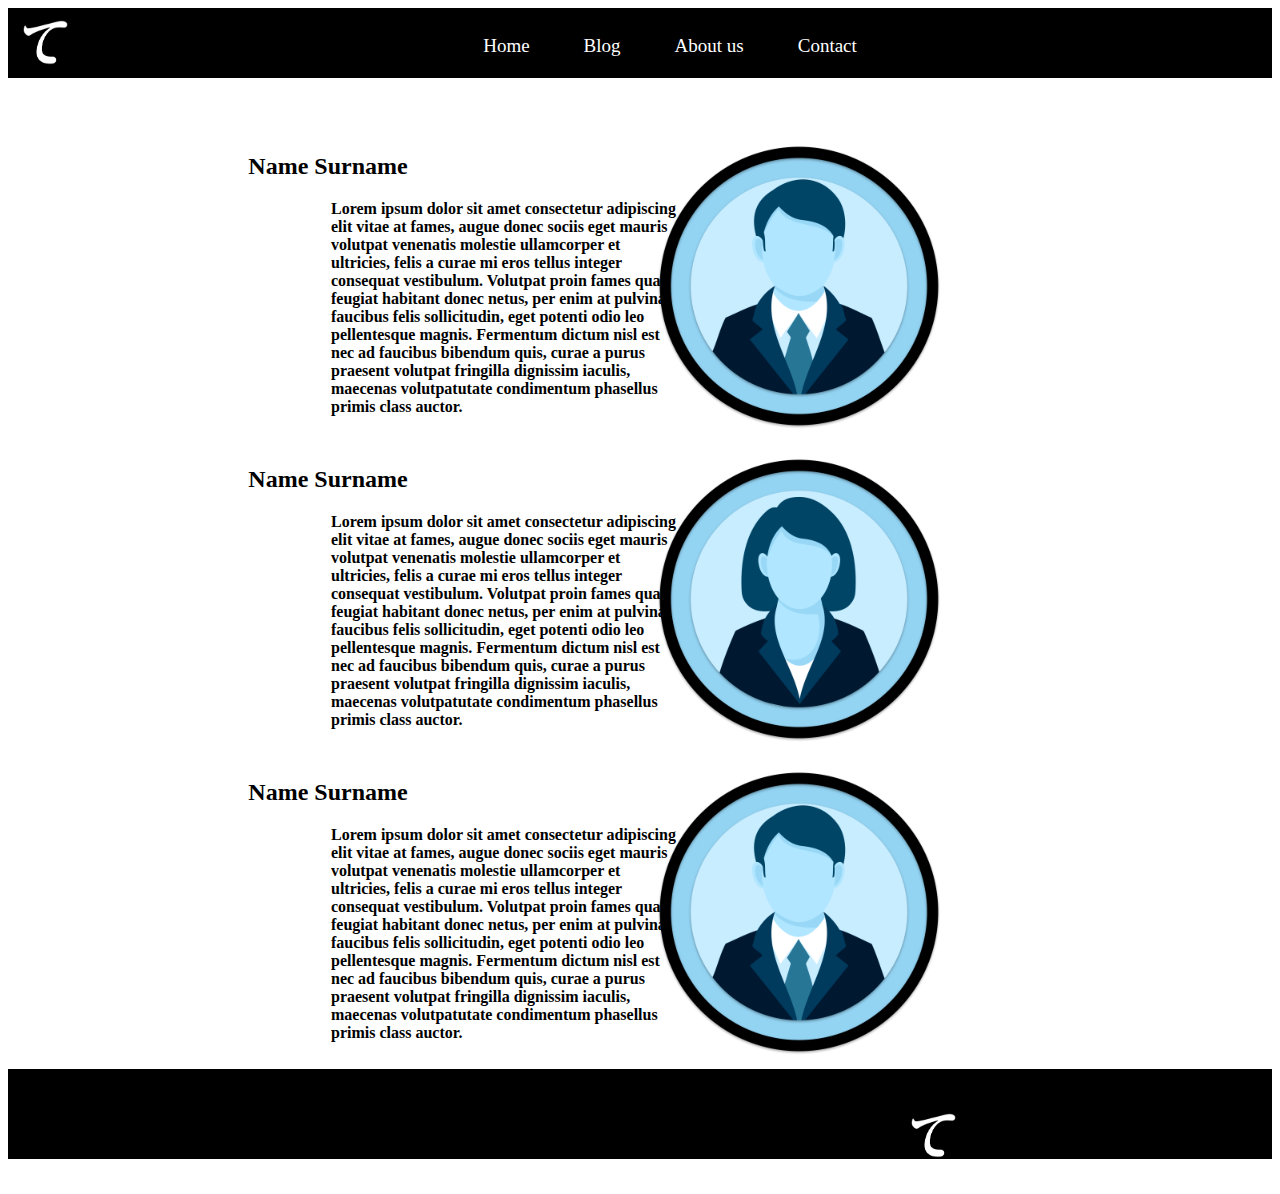
<file: Web SurfProduct/about.html>
<!DOCTYPE html>
<html>
<head>
  <link rel="stylesheet" type="text/css" href="style.css">
  <meta name="viewport" content="width=device-width, initial-scale=1">
  <link rel="stylesheet" href="https://cdnjs.cloudflare.com/ajax/libs/font-awesome/4.7.0/css/font-awesome.min.css">
  <style>
        
       body {
            background-color:;
          }

          ul {
            list-style-type: none;
            margin: 0;
            padding: 0;
            overflow: hidden;
            width: 100%;
            text-align: center;
            display: table;
          }

          li {
            float: none;
            display: inline-block;
          }

          li a {
             display: block;
            color: white;
            text-align: center;
            padding: 27px 27px 27px 27px;
            text-decoration: none;
            text-align: center;
          }

          
           li a:hover {
            color: lightgrey;
          }
</style>
</head>

<body class="cuerpo">

      <div class=navbar>
            <ul align="center">
            <li style="float:left"> <img src="Logo/tebralogo.png" class="logonavbar"> </li>
            <li ><a class="active" href="index.html">Home</a></li>
            <li> <a href="index.html#blog"> Blog</a></li>
            <li align="center"><a href="index.html#about"> About us</a></li>
            <li ><a href="index.html#contact"> Contact</a></li>
          </ul>
    </div>

 <div class="container">
    <table>
      <tr>
          <td>
            <h2 style="text-align: center;"> Name Surname </h2>
            <h4 class="text1"> 
               Lorem ipsum dolor sit amet consectetur adipiscing elit vitae at fames, 
               augue donec sociis eget mauris volutpat venenatis molestie 
               ullamcorper et ultricies, felis a curae mi eros tellus 
               integer consequat vestibulum.
               Volutpat proin fames quam feugiat habitant donec netus, 
               per enim at pulvinar faucibus felis sollicitudin, 
               eget potenti odio leo pellentesque magnis.
               Fermentum dictum nisl est nec ad faucibus bibendum quis, 
               curae a purus praesent volutpat fringilla dignissim iaculis, 
               maecenas volutpatutate condimentum phasellus primis class auctor. 
           </h4>
          </td>
          <td>
            <img class="photoabout" src="Photos/manicon.png">
          </td>
        </tr>
        
         <tr>
          <td>
            <h2 style="text-align:center;"> Name Surname </h2>
            <h4 class="text1"> 
               Lorem ipsum dolor sit amet consectetur adipiscing elit vitae at fames, 
               augue donec sociis eget mauris volutpat venenatis molestie 
               ullamcorper et ultricies, felis a curae mi eros tellus 
               integer consequat vestibulum.
               Volutpat proin fames quam feugiat habitant donec netus, 
               per enim at pulvinar faucibus felis sollicitudin, 
               eget potenti odio leo pellentesque magnis.
               Fermentum dictum nisl est nec ad faucibus bibendum quis, 
               curae a purus praesent volutpat fringilla dignissim iaculis, 
               maecenas volutpatutate condimentum phasellus primis class auctor. 
           </h4>
          </td>
          <td>
            <img class="photoabout" src="Photos/womanicon.png">
          </td>
        </tr>
       
         <tr>
          <td>
            <h2 style="text-align: center;"> Name Surname </h2>
            <h4 class="text1"> 
               Lorem ipsum dolor sit amet consectetur adipiscing elit vitae at fames, 
               augue donec sociis eget mauris volutpat venenatis molestie 
               ullamcorper et ultricies, felis a curae mi eros tellus 
               integer consequat vestibulum.
               Volutpat proin fames quam feugiat habitant donec netus, 
               per enim at pulvinar faucibus felis sollicitudin, 
               eget potenti odio leo pellentesque magnis.
               Fermentum dictum nisl est nec ad faucibus bibendum quis, 
               curae a purus praesent volutpat fringilla dignissim iaculis, 
               maecenas volutpatutate condimentum phasellus primis class auctor. 
           </h4>
          </td>
          <td>
            <img class="photoabout" src="Photos/manicon.png">
          </td>
        </tr>
          
</table>

    <!--Pie de Pagina -->
    <div class="footer">
      <footer>
        <table>
          <td>
            <img src="Logo/tebralogo.png" class="logofooter">
          </td>
          <td> 
            <p class="parrafo"> Copyright 2020 Tebra </p>
          </td>
        </table>
      </footer>
    </div>
  </div>
    
  </body>
</html>
</file>
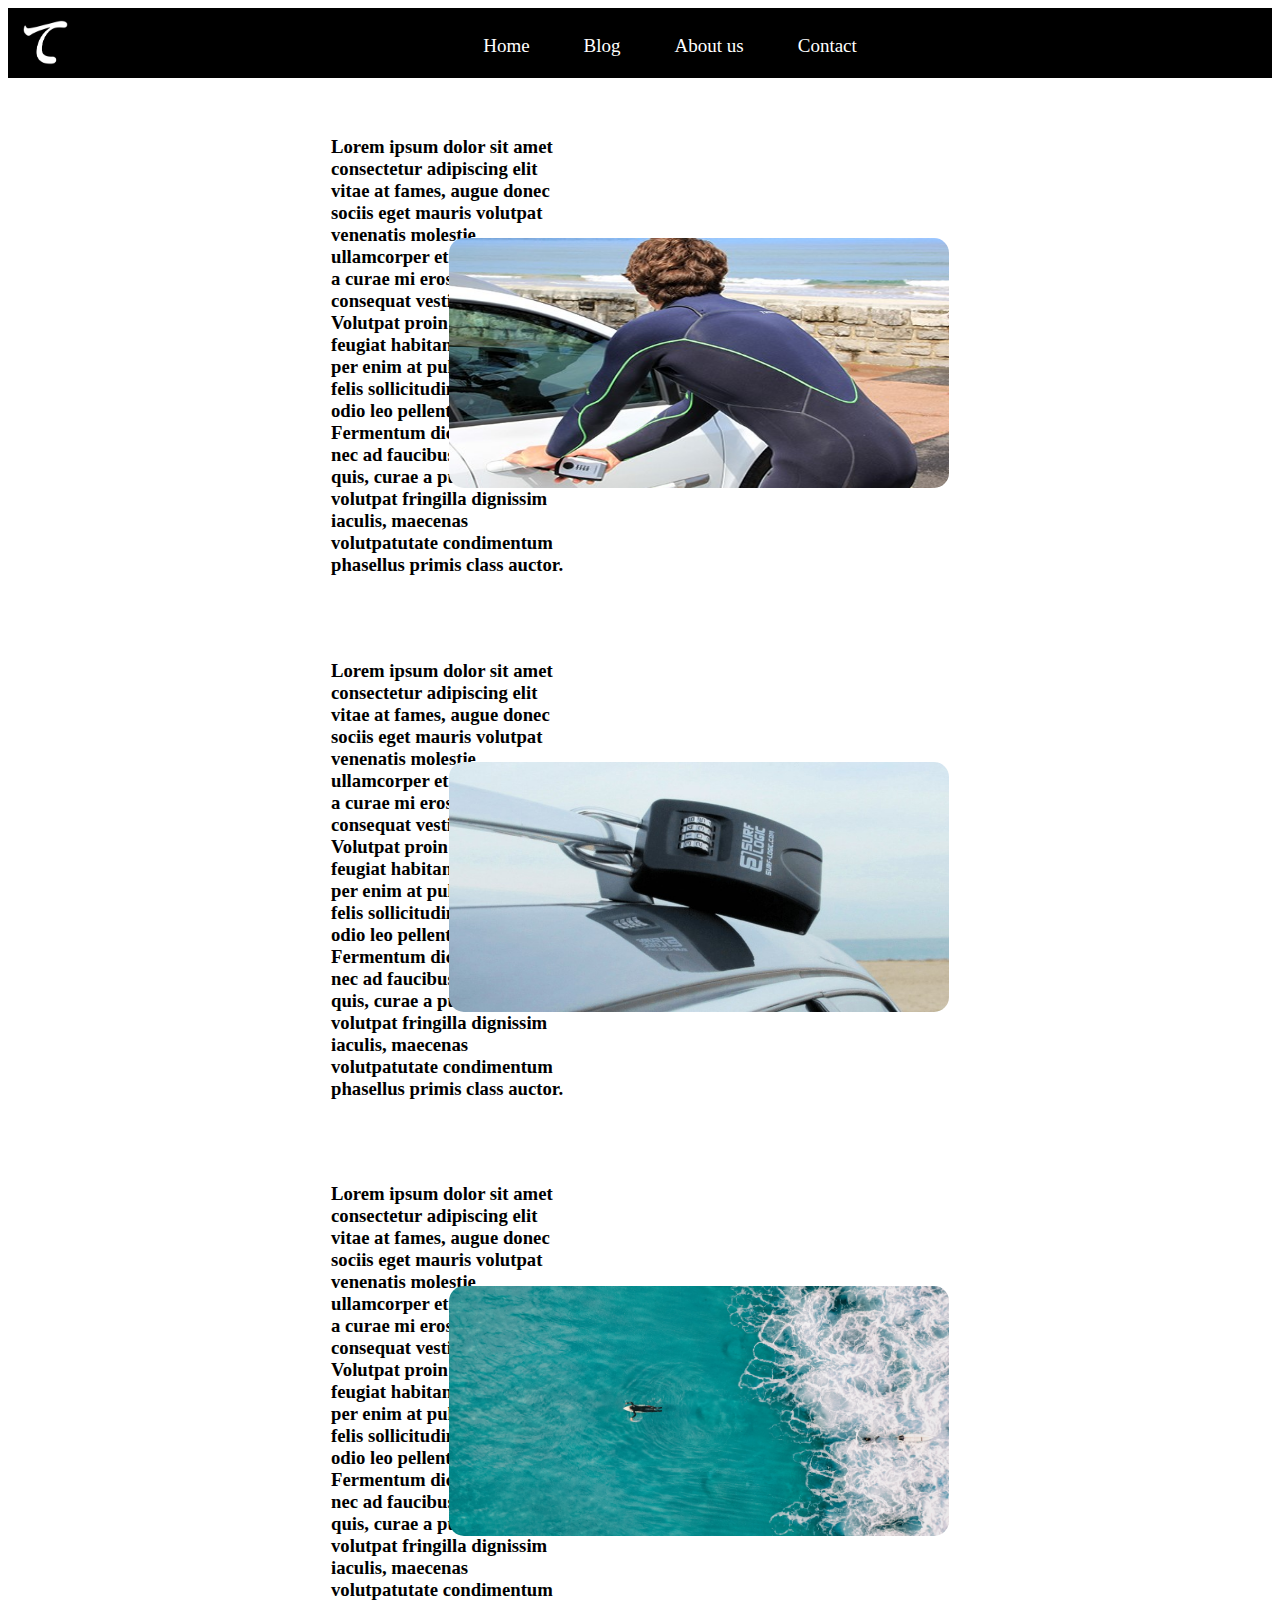
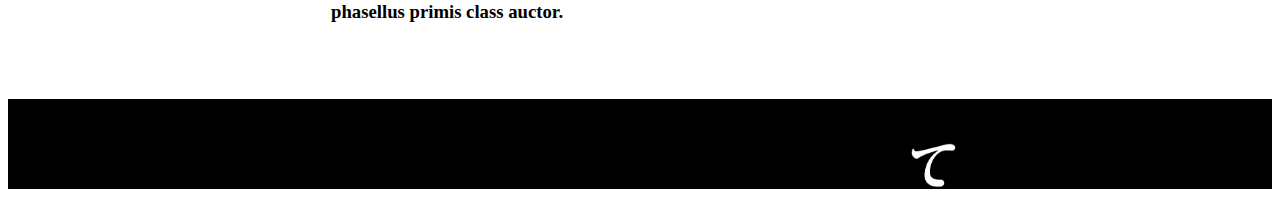
<file: Web SurfProduct/home.html>
<!DOCTYPE html>
<html>
<head>
  <link rel="stylesheet" type="text/css" href="style.css">
  <meta name="viewport" content="width=device-width, initial-scale=1">
  <link rel="stylesheet" href="https://cdnjs.cloudflare.com/ajax/libs/font-awesome/4.7.0/css/font-awesome.min.css">
  <style>
    
      body {
            background-color:;
          }

          ul {
            list-style-type: none;
            margin: 0;
            padding: 0;
            overflow: hidden;
            width: 100%;
            text-align: center;
            display: table;
          }

          li {
            float: none;
            display: inline-block;
          }

          li a {
             display: block;
            color: white;
            text-align: center;
            padding: 27px 27px 27px 27px;
            text-decoration: none;
            text-align: center;
          }

           li a:hover {
            color: lightgrey;
          }

</style>
</head>

<body class="cuerpo">
<meta charset="utf-8">

  <div class=navbar>
   
        <ul align="center">
            <li style="float:left"><img src="Logo/tebralogo.png" class="logonavbar"> </li>
            <li ><a class="active" href="index.html">Home</a></li>
            <li> <a href="index.html#blog"> Blog</a></li>
            <li align="center"><a href="index.html#about"> About us</a></li>
            <li ><a href="index.html#contact"> Contact</a></li>
          </ul>
 </div>

  <div class="container">
    <div class="uno">
      <table>
          <td>
            <h3 class="text1"> 
               Lorem ipsum dolor sit amet consectetur adipiscing elit vitae at fames, 
               augue donec sociis eget mauris volutpat venenatis molestie 
               ullamcorper et ultricies, felis a curae mi eros tellus 
               integer consequat vestibulum.
               Volutpat proin fames quam feugiat habitant donec netus, 
               per enim at pulvinar faucibus felis sollicitudin, 
               eget potenti odio leo pellentesque magnis.
               Fermentum dictum nisl est nec ad faucibus bibendum quis, 
               curae a purus praesent volutpat fringilla dignissim iaculis, 
               maecenas volutpatutate condimentum phasellus primis class auctor. 
           </h3>
          </td>
          <td>
            <img class="photohome" src="Photos/candado2.jpg">
          </td>
    </table>
  </div>
  <br>
  <br>
  <br>
  <div class="dos">
     <table>
          <td>
            <h3 class="text1"> 
               Lorem ipsum dolor sit amet consectetur adipiscing elit vitae at fames, 
               augue donec sociis eget mauris volutpat venenatis molestie 
               ullamcorper et ultricies, felis a curae mi eros tellus 
               integer consequat vestibulum.
               Volutpat proin fames quam feugiat habitant donec netus, 
               per enim at pulvinar faucibus felis sollicitudin, 
               eget potenti odio leo pellentesque magnis.
               Fermentum dictum nisl est nec ad faucibus bibendum quis, 
               curae a purus praesent volutpat fringilla dignissim iaculis, 
               maecenas volutpatutate condimentum phasellus primis class auctor. 
           </h3>
          </td>
          <td>
            <img class="photohome" src="Photos/candadoo.jpg">
          </td>
    </table>
  </div>
  <br>
  <br>
  <br>
  <div class="dos">
     <table>
          <td>
            <h3 class="text1"> 
               Lorem ipsum dolor sit amet consectetur adipiscing elit vitae at fames, 
               augue donec sociis eget mauris volutpat venenatis molestie 
               ullamcorper et ultricies, felis a curae mi eros tellus 
               integer consequat vestibulum.
               Volutpat proin fames quam feugiat habitant donec netus, 
               per enim at pulvinar faucibus felis sollicitudin, 
               eget potenti odio leo pellentesque magnis.
               Fermentum dictum nisl est nec ad faucibus bibendum quis, 
               curae a purus praesent volutpat fringilla dignissim iaculis, 
               maecenas volutpatutate condimentum phasellus primis class auctor. 
           </h3>
          </td>
          <td>
            <img class="photohome" src="Photos/dron.jpg">
          </td>
    </table>
  <br>
  <br>
  <br>
  </div>
    <!--Pie de Pagina -->
    <div class="footer">
      <footer>
        <table>
          <td>
            <img src="Logo/tebralogo.png" class="logofooter">
          </td>
          <td> 
            <p class="parrafo"> Copyright 2020 Tebra </p>
          </td>
        </table>
      </footer>
    </div>
  </div>
</body>       
</html>
</file>
<file: Web SurfProduct/style.css>
.cuerpo {
   background-color: white;    
}

.container{
   background-color: white;
   border-radius:15px 15px 15px 15px; 
   width: 100%;
   padding-top: 50px;
 }

 /*Barra de Navegacion*/
.navbar {
  font-family: confortaa;
  background-color: black;
  height: 70px;
  width: 100%;
  text-decoration: none;
  font-size: 19px;
}

.logonavbar {
  height:45px;
  width: 45px;
  margin-left: 15px;
  margin-top: 12px;
}

 /*Home/Presentacion del producto*/
.home {
  background-image: url("Photos/candadoedit.jpg");
  background-position: center;
  background-repeat: no-repeat;
  background-size: cover;
  position: relative;
  width: 100%;
  height: 800px;
  margin:auto;
}


 /*Blog*/
.blog {
  background-image: url("Photos/ola2.jpg");
  background-position: center;
  background-repeat: no-repeat;
  background-size: cover;
  position: relative;
  width: 100%;
  height: 800px;
  margin: auto;
}

.button {
  font-family: comfortaa;
  display: inline-block;
  border-radius: 4px;
  background-color: black;
  border: none;
  color: #FFFFFF;
  text-align: center;
  font-size: 16px;
  padding: 10px;
  width: 125px;
  transition: all 0.5s;
  cursor: pointer;
  margin: 5px;
}

.button span {
  cursor: pointer;
  display: inline-block;
  position: relative;
  transition: 0.5s;
}

.button span:after {
  content: '\00bb';
  position: absolute;
  opacity: 0;
  top: 0;
  right: -20px;
  transition: 0.5s;
}

.button:hover span {
  padding-right: 25px;
}

.button:hover span:after {
  opacity: 1;
  right: 0;
}
/*About Us*/
.about {
 background-image: url("Photos/negocio.jpg");
  background-position: center;
  background-repeat: no-repeat;
  background-size: cover;
  position: relative;
  text-align: center;
  font-family: comfortaa;
  color: black; 
  margin: auto;
  width: 100%;
  height: 800px;
}

.description {
    background-color: white;
    border-radius:15px 15px 15px 15px; 
    padding: 30px 30px 30px 30px;
    margin: 170px 60px 60px 60px;

}

/*Contact*/
.contact{
  background-image: url("Photos/");
  background-position: center;
  background-repeat: no-repeat;
  background-size: cover;
  position: relative;
  width: 100%;
  height: 800px;
  margin: auto;
  text-align: center;
  position: relative;
}


.text {
  text-align: center;
  font-family: comfortaa;
  color: black; 
  margin: auto;
  padding: 150px;
  width: 80%;
}

.social {
  background-image: url("Photos/agua.jpg");
  background-position: center;
  background-repeat: no-repeat;
  background-size: cover;
  position: relative;
  text-align: center;
  font-family: comfortaa;
  color: black; 
  margin: auto;
  height: 300px;
  width: 100%;
}

.ulform {
  text-align: center;
}

.text1 {
  width: 55%;
  margin-left: 320px;
  margin-top: 5px;
}

.photohome {
  margin-right: 320px;
  margin-top: 5px;
  width: 500px;
  height: 250px;
  border-radius: 15px 15px 15px 15px;
}

.footer {
  font-family: comfortaa;
  background-color: black;
  height: 90px;
  width: 100%;
  text-decoration: none;
  font-size: 20px;
  text-align: center;
}

.parrafo {
  color: white;
  padding-top: 10px;
  margin-left: 700px;
}

.contact {
   color: black;
   font-size: 15px;
}

.text2 {
  width: 75%;
  margin-left: 320px;
  margin-top: 5px;
}

.phone {
  width: 15%;
  margin-right: 175px;
  margin-top: -200px;

}

.contactform {
  margin-left: 220px;
  margin-top: 5px;
  width: 700px;
  height: 500px;
}

.photoabout {
  margin-right: 320px;
  margin-top: 5px;
  width: 300px;
  height: 300px;
}

.blog2 {
  background-image: url("Photos/surfer.jpg");
  background-position: center;
  background-repeat: no-repeat;
  background-size: cover;
  position: relative;
  width: 75%;
  height: 500px;
  border-radius: 15px 15px 15px 15px;
  margin: auto;
  opacity: 0.9;
}

.blog2:hover {
  opacity: 1; 
  transform: scale(1.1); 
  /* (150% zoom - Note: if the zoom is too large, it will go outside of the viewport) */
}

.blog3 {
  background-image: url("Photos/article.jpg");
  background-position: center;
  background-repeat: no-repeat;
  background-size: cover;
  position: relative;
  width: 75%;
  height: 500px;
  border-radius: 15px 15px 15px 15px;
  margin: auto;
  opacity: 0.9;
}

.blog3:hover {
  opacity: 1; 
  transform: scale(1.1); 
  /* (150% zoom - Note: if the zoom is too large, it will go outside of the viewport) */
}

.photoblog {
  margin-right: 320px;
  margin-top: 5px;
  width: 500px;
  height: 300px;
  height: 250px;
}

/*Botones de RRSS e Iconos*/
        .fa {
        padding: 20px;
        font-size: 30px;
        width: 50px;
        text-align: center;
        text-decoration: none;
        margin: 5px 2px;
        border-radius: 50%;
      }

      .fa:hover {
          opacity: 0.7;
      }

      .fa-facebook {
        background: #3B5998;
        color: white;
      }

      .fa-twitter {
        background: #55ACEE;
        color: white;
      }

      .fa-instagram {
        background: #125688;
        color: white;
      }

.logofooter {
  height:45px;
  width: 45px;
  align-content: center;
  margin-top: 12px;
  margin-left: 900px;
}
</file>
